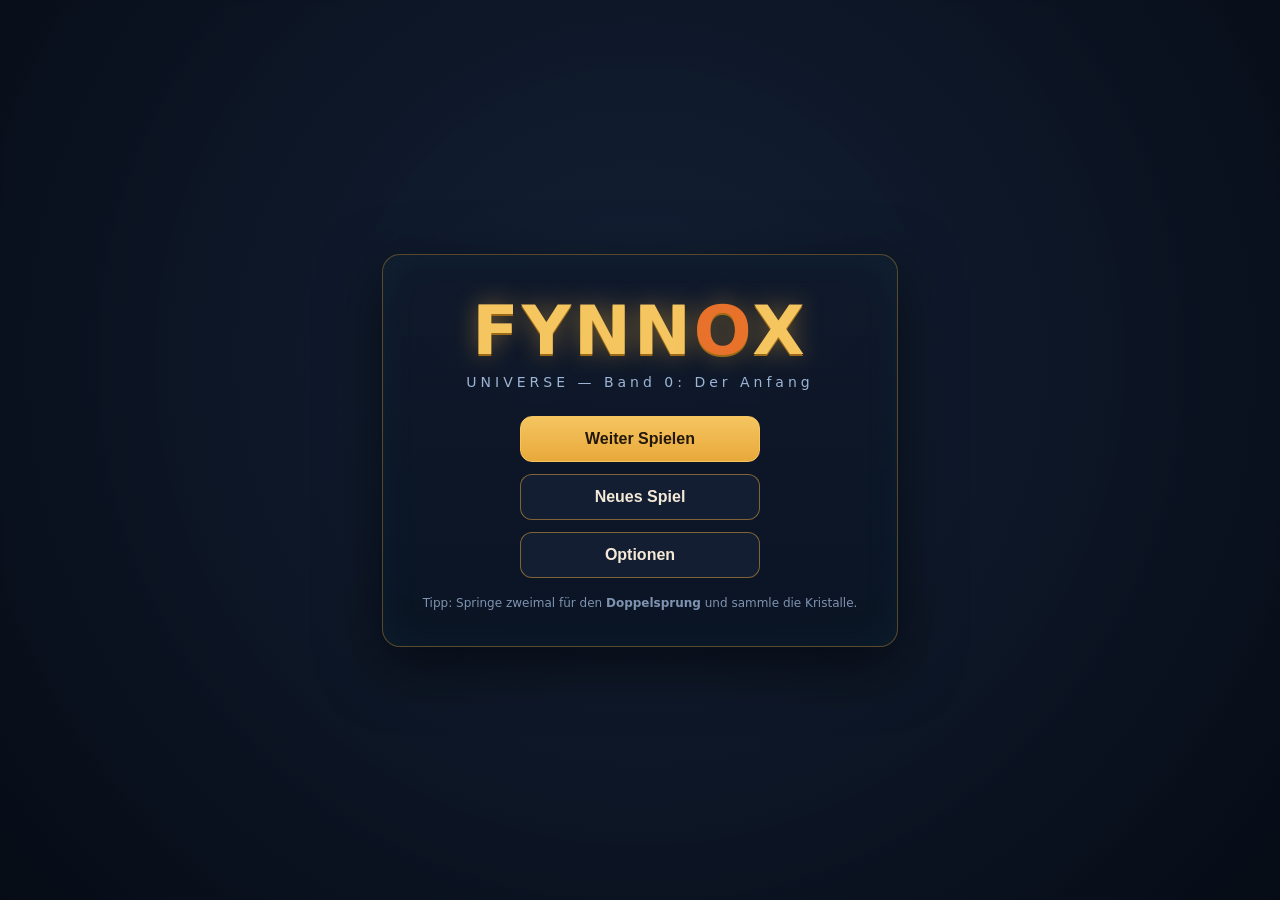
<file: index.html>
<!DOCTYPE html>
<html lang="de">
<head>
  <meta charset="UTF-8" />
  <title>Fynnox Universe – Band 0</title>
  <meta http-equiv="refresh" content="0; url=./prototype-web/" />
  <link rel="canonical" href="./prototype-web/" />
</head>
<body>
  <p>Fynnox Universe startet… Falls nicht automatisch:
     <a href="./prototype-web/">hier klicken</a>.</p>
</body>
</html>
</file>
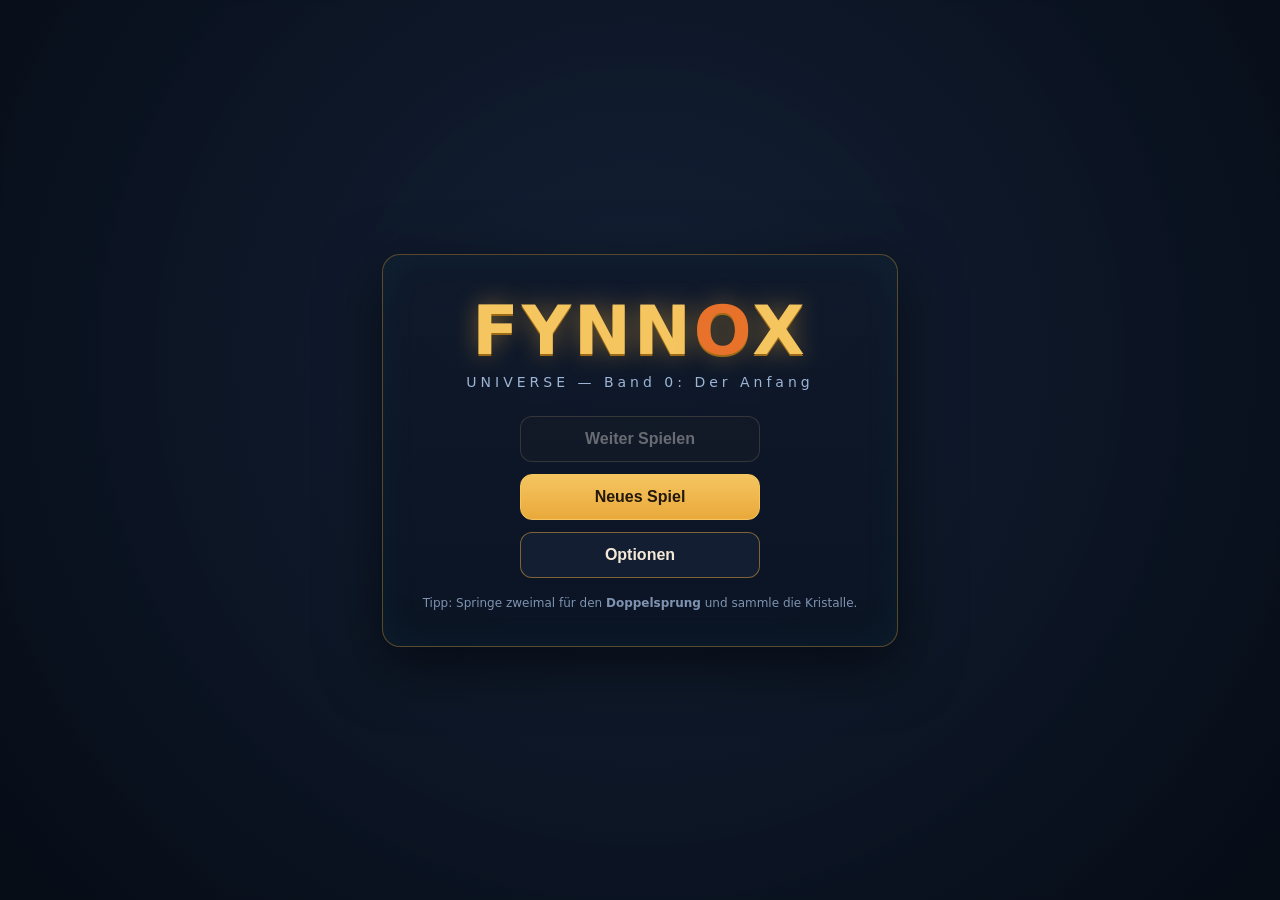
<file: prototype-web/index.html>
<!DOCTYPE html>
<html lang="de">
<head>
  <meta charset="UTF-8" />
  <meta name="viewport" content="width=device-width, initial-scale=1.0, maximum-scale=1.0, user-scalable=no" />
  <meta name="theme-color" content="#0E1A2B" />
  <title>Fynnox Universe – Band 0: Der Anfang</title>
  <!-- App-Icon (bitte assets/icon.png als 1024x1024 ablegen) -->
  <link rel="icon" type="image/png" href="assets/icon.png" />
  <link rel="apple-touch-icon" href="assets/icon.png" />
  <link rel="stylesheet" href="styles.css" />
</head>
<body>
  <div id="stage">
    <canvas id="game" width="960" height="540"></canvas>

    <!-- Startmenü (Kanon: Weiter Spielen / Neues Spiel / Optionen) -->
    <div id="menu" class="overlay">
      <div class="menu-card">
        <h1 class="logo">FYNN<span>O</span>X</h1>
        <p class="subtitle">UNIVERSE — Band 0: Der Anfang</p>
        <div class="menu-buttons">
          <button class="btn primary" data-action="continue">Weiter&nbsp;Spielen</button>
          <button class="btn" data-action="new">Neues&nbsp;Spiel</button>
          <button class="btn" data-action="options">Optionen</button>
        </div>
        <div id="options-panel" class="options hidden">
          <p><b>Steuerung</b></p>
          <p>Bewegen: ← → oder A / D · Springen (Doppelsprung): ↑ / W / Leertaste</p>
          <p>Tag/Nacht wechseln: N · Aktion: E · Am Handy: Buttons unten</p>
        </div>
        <p class="hint">Tipp: Springe zweimal für den <b>Doppelsprung</b> und sammle die Kristalle.</p>
      </div>
    </div>

    <!-- Touch-Steuerung (mobil) -->
    <div id="touch" class="touch">
      <div class="touch-left">
        <button id="btn-left" class="tbtn" aria-label="Links">‹</button>
        <button id="btn-right" class="tbtn" aria-label="Rechts">›</button>
      </div>
      <div class="touch-right">
        <button id="btn-daynight" class="tbtn small" aria-label="Tag/Nacht">☾</button>
        <button id="btn-jump" class="tbtn" aria-label="Springen">⤒</button>
      </div>
    </div>
  </div>

  <script type="module" src="src/main.js"></script>
</body>
</html>
</file>
<file: prototype-web/styles.css>
:root {
  --dark: #0E1A2B;
  --dark2: #16233A;
  --gold: #E9A93B;
  --gold-light: #F5C560;
  --orange: #E8722B;
}

* { box-sizing: border-box; margin: 0; padding: 0; }

html, body {
  height: 100%;
  background: #060B14;
  color: #F4E9D6;
  font-family: system-ui, -apple-system, Segoe UI, Roboto, sans-serif;
  overflow: hidden;
  -webkit-tap-highlight-color: transparent;
}

#stage {
  position: relative;
  width: 100vw;
  height: 100vh;
  display: flex;
  align-items: center;
  justify-content: center;
}

/* Canvas füllt das Fenster. Die Spielhöhe ist fest, die Breite richtet sich nach
   dem Fenster (main.js) — dadurch keine schwarzen Balken und keine Verzerrung. */
#game {
  width: 100%;
  height: 100%;
  image-rendering: auto;
  background: var(--dark);
  display: block;
  touch-action: none;
}

/* ---- Overlay / Menü ---- */
.overlay {
  position: absolute; inset: 0;
  display: flex; align-items: center; justify-content: center;
  background: radial-gradient(circle at 50% 40%, rgba(22,35,58,0.75), rgba(6,11,20,0.92));
  backdrop-filter: blur(2px);
  transition: opacity 0.35s ease;
}
.overlay.hidden { opacity: 0; pointer-events: none; }

.menu-card {
  text-align: center;
  padding: 36px 40px;
  border: 1px solid rgba(233,169,59,0.35);
  border-radius: 18px;
  background: linear-gradient(180deg, rgba(16,26,43,0.9), rgba(11,20,36,0.95));
  box-shadow: 0 18px 60px rgba(0,0,0,0.55), inset 0 0 40px rgba(47,211,224,0.05);
  max-width: 90vw;
}

.logo {
  font-size: clamp(38px, 8vw, 68px);
  font-weight: 900;
  letter-spacing: 3px;
  color: var(--gold-light);
  text-shadow: 0 2px 0 #9c6a17, 0 0 24px rgba(233,169,59,0.45);
}
.logo span { color: var(--orange); }
.subtitle {
  margin-top: 4px; margin-bottom: 26px;
  letter-spacing: 4px; font-size: clamp(11px, 2vw, 14px);
  color: #9db4d4;
}

.menu-buttons { display: flex; flex-direction: column; gap: 12px; align-items: center; }
.btn {
  width: 240px; max-width: 78vw;
  padding: 13px 18px;
  font-size: 16px; font-weight: 700;
  color: #F4E9D6;
  background: rgba(20,32,54,0.9);
  border: 1.5px solid rgba(233,169,59,0.5);
  border-radius: 12px;
  cursor: pointer;
  transition: transform 0.12s ease, background 0.2s ease, box-shadow 0.2s ease;
}
.btn:hover { transform: translateY(-2px); box-shadow: 0 6px 18px rgba(0,0,0,0.4); }
/* Ohne Spielstand ist "Weiter Spielen" sichtbar nicht anwählbar. */
.btn:disabled, .btn.disabled {
  opacity: 0.4; cursor: not-allowed; filter: grayscale(0.6);
}
.btn:disabled:hover, .btn.disabled:hover { transform: none; box-shadow: none; }
.btn.primary {
  background: linear-gradient(180deg, var(--gold-light), var(--gold));
  color: #23180a; border-color: var(--gold-light);
}

.options {
  margin-top: 20px; padding: 14px; border-radius: 10px;
  background: rgba(6,11,20,0.6); font-size: 13px; line-height: 1.7; color: #b9c9de;
}
.options.hidden { display: none; }
.hint { margin-top: 18px; font-size: 12px; color: #7f93b0; }

/* ---- Touch-Steuerung ---- */
.touch {
  position: absolute; inset: auto 0 0 0;
  display: none;
  justify-content: space-between;
  padding: 0 22px 26px;
  pointer-events: none;
}
.touch-left, .touch-right { display: flex; gap: 14px; pointer-events: auto; }
.tbtn {
  width: 66px; height: 66px; border-radius: 50%;
  font-size: 30px; font-weight: 800; line-height: 1;
  color: #F4E9D6;
  background: rgba(16,26,43,0.72);
  border: 2px solid rgba(233,169,59,0.55);
  cursor: pointer; user-select: none; touch-action: none;
}
.tbtn.small { width: 52px; height: 52px; font-size: 22px; align-self: flex-end; }
.tbtn.active { background: rgba(233,169,59,0.85); color: #23180a; transform: scale(0.94); }

/* Touch-Buttons nur auf Touch-Geräten zeigen */
@media (hover: none) and (pointer: coarse) {
  .touch { display: flex; }
}
</file>
